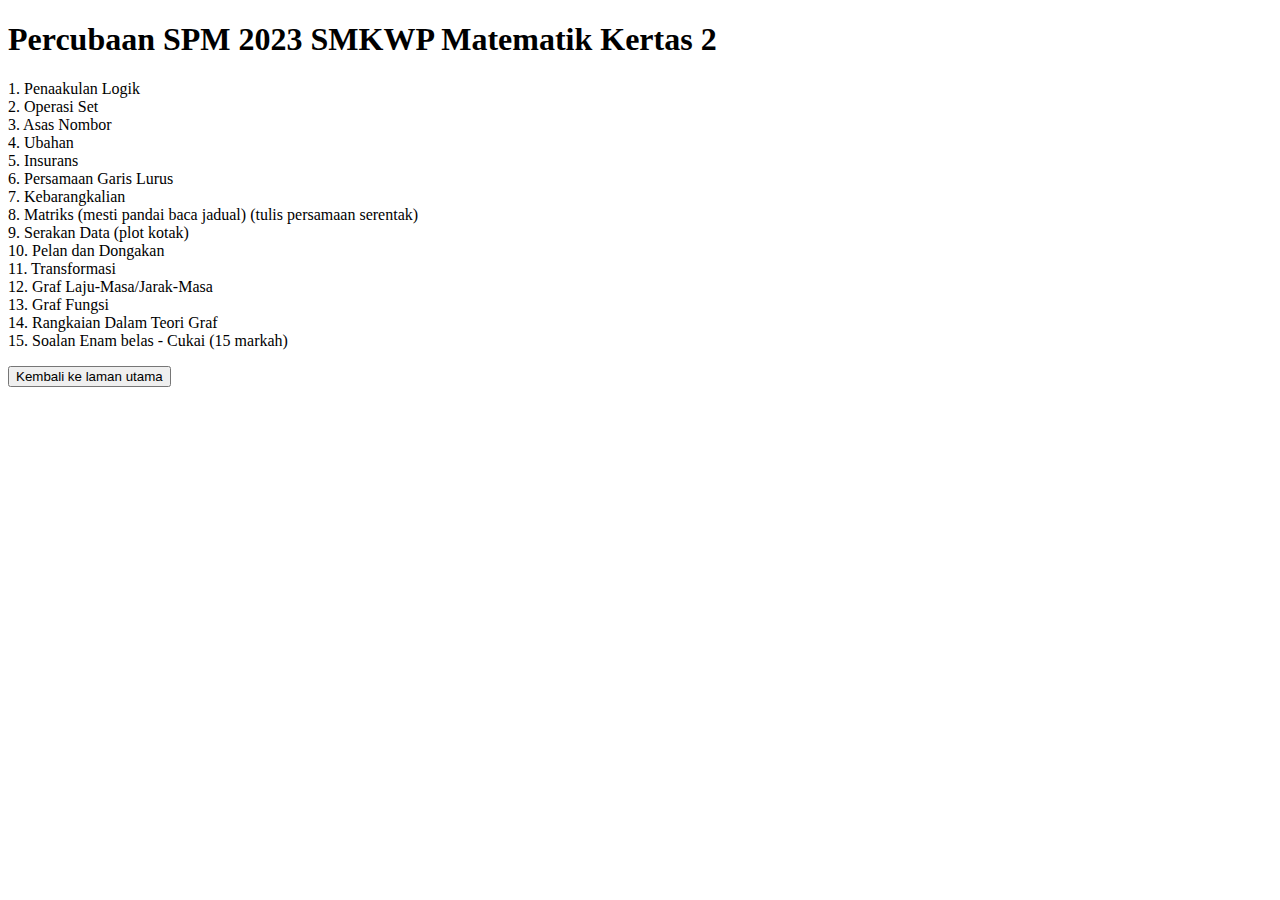
<file: leakpercubaanmt.html>
<!DOCTYPE html>
<html lang="en">
    <head>
        <meta charset="UTF-8">
        <meta name="viewport" content="width=device-width, initial-scale=1.0">
        <meta name="keywords" content="Eurovision Malaysia Official Website">
        <meta name="description" content="Welcome to Eurovision Malaysia's official website!">
        <title>Diam-diam jak</title>
      </head>
<body>
    <h1>Percubaan SPM 2023 SMKWP Matematik Kertas 2</h1>
    <p> 
    1. Penaakulan Logik <br>
    2. Operasi Set <br>
    3. Asas Nombor <br>
    4. Ubahan <br>
    5. Insurans <br>
    6. Persamaan Garis Lurus <br>
    7. Kebarangkalian <br>
    8. Matriks (mesti pandai baca jadual) (tulis persamaan serentak) <br>
    9. Serakan Data (plot kotak) <br>
    10. Pelan dan Dongakan <br>
    11. Transformasi <br>
    12. Graf Laju-Masa/Jarak-Masa <br>
    13. Graf Fungsi <br>
    14. Rangkaian Dalam Teori Graf <br>
    15. Soalan Enam belas - Cukai (15 markah) <br>
    </p>
    
    <button onclick="document.location='index.html'">Kembali ke laman utama</button>
      
    <!-- Google tag (gtag.js) -->
<script async src="https://www.googletagmanager.com/gtag/js?id=G-DBRZKXYB1J"></script>
<script>
  window.dataLayer = window.dataLayer || [];
  function gtag(){dataLayer.push(arguments);}
  gtag('js', new Date());

  gtag('config', 'G-DBRZKXYB1J');
</script>
</body>
</html>
</file>
